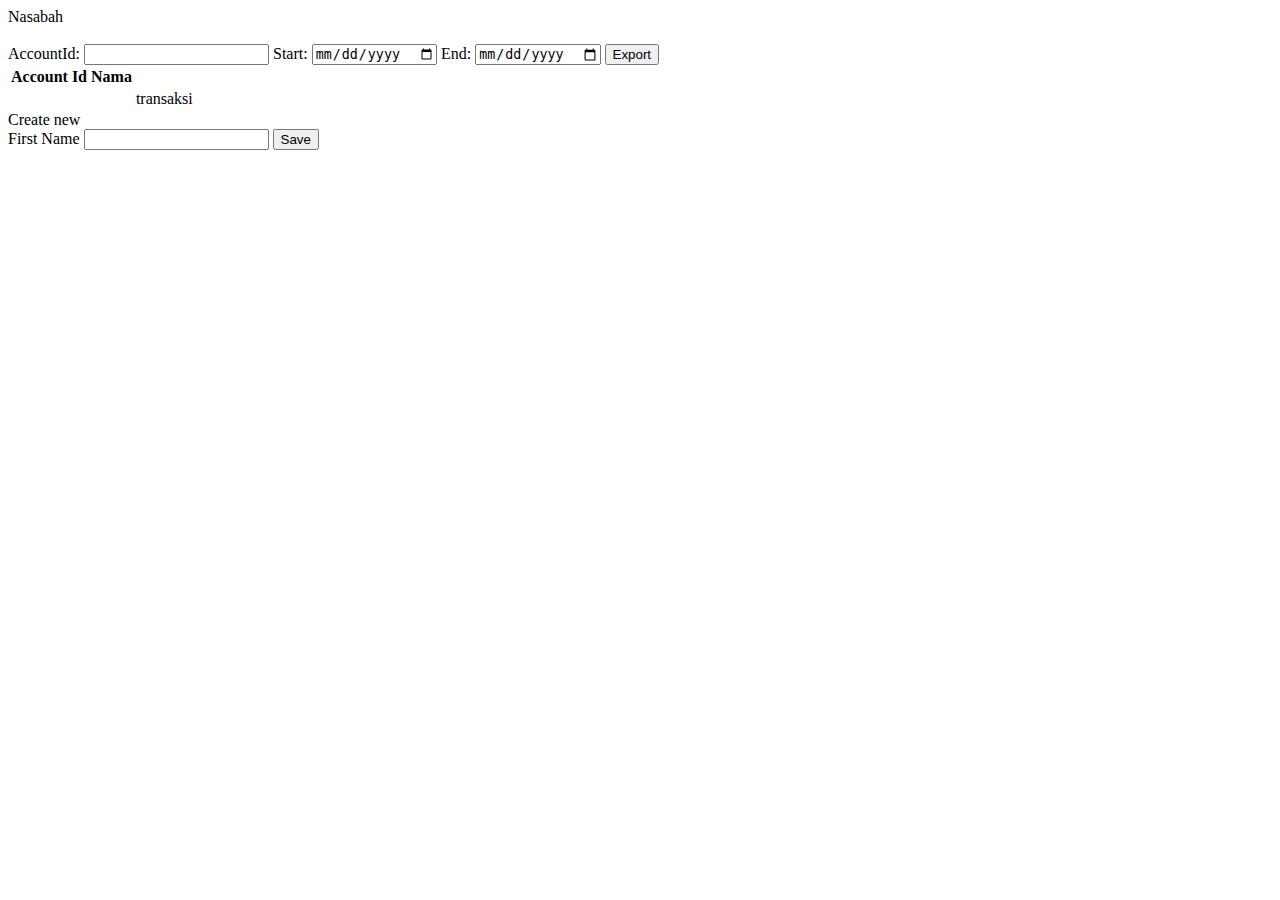
<file: src/main/resources/templates/nasabah.html>
<!DOCTYPE html>
<html xmlns:th="http://www.thymeleaf.org">
<div th:replace="topmenu::topmenu"></div>

<div class="page-content" style="min-height:500px;">
    <div class="row">
        <div th:replace="leftmenu::leftmenu"></div>
        <div class="col-md-10">
            <div class="row">
                <div class="col-md-6">
                    <div class="row">
                        <div class="col-md-12">
                            <div class="content-box-header">
                                <div class="panel-title">Nasabah</div>
                                <div class="panel-options">
                                    <a href="/nasabah" data-rel="collapse"><i class="glyphicon glyphicon-refresh"></i></a>
                                </div><br>
                                <div class="panel-title">
                                    <form id="searchForm" action="/export" method="post">
                                        AccountId: <input type="number" class="text-input" id="aId" name="aId"/>
                                        Start: <input type="date" class="date-cell" id="startDate" name="startDate"/>
                                        End: <input type="date" class="date-cell" id="endDate" name="endDate"/>

                                        <button type="submit">Export <i class="glyphicon glyphicon-search"></i></button>
                                    </form>
                                </div>
                            </div>
                            <div class="content-box-large box-with-header">
                                <table class="table table-bordered">
                                    <thead>
                                    <th>Account Id</th>
                                    <th>Nama</th>
                                    </thead>
                                    <tbody th:if="${nasabah}">
                                    <th:block th:each="nasabah : ${nasabah}">
                                        <tr>
                                            <td id="nasabahId" th:value="${nasabah.id}" th:text="${nasabah.id}"></td>
                                            <td id="nasabahNama" th:value="${nasabah.id}" th:text="${nasabah.nama}"></td>
                                            <td><a th:href="'/transaksi/nasabah?id='+${nasabah.id}" id="transaksiId" th:value="${nasabah.id}">transaksi</a></td>

                                        </tr>
                                    </th:block>
                                    </tbody>
                                </table>
                            </div>
                        </div>
                    </div>
                </div>
                <div class="col-md-6">
                    <div class="row">
                        <div class="col-md-12">
                            <div class="content-box-header">
                                <div class="panel-title">Create new</div>

                            </div>
                            <div class="content-box-large box-with-header">
                                <form action="#" th:action="@{/nasabah}" th:object="${nasabah}" method="post">
                                    <label>First Name</label>
                                    <input type="text" id="nama" name="nama" class="text-input" th:value="${nama}"/>
                                    <input type="submit"  class="btn btn-default" value="Save" />
                                </form>
                            </div>
                        </div>
                    </div>
                </div>
            </div>
        </div>
    </div>
</div>
<script>
    function transaksiNasabah(id) {
        var ids = id;
        var getId = $("#transaksiId").value();
        console.error(getId);
    }
</script>
<!-- these are some common code which we use in each and every file so separated with saprate
file in using -->
</html>
</file>
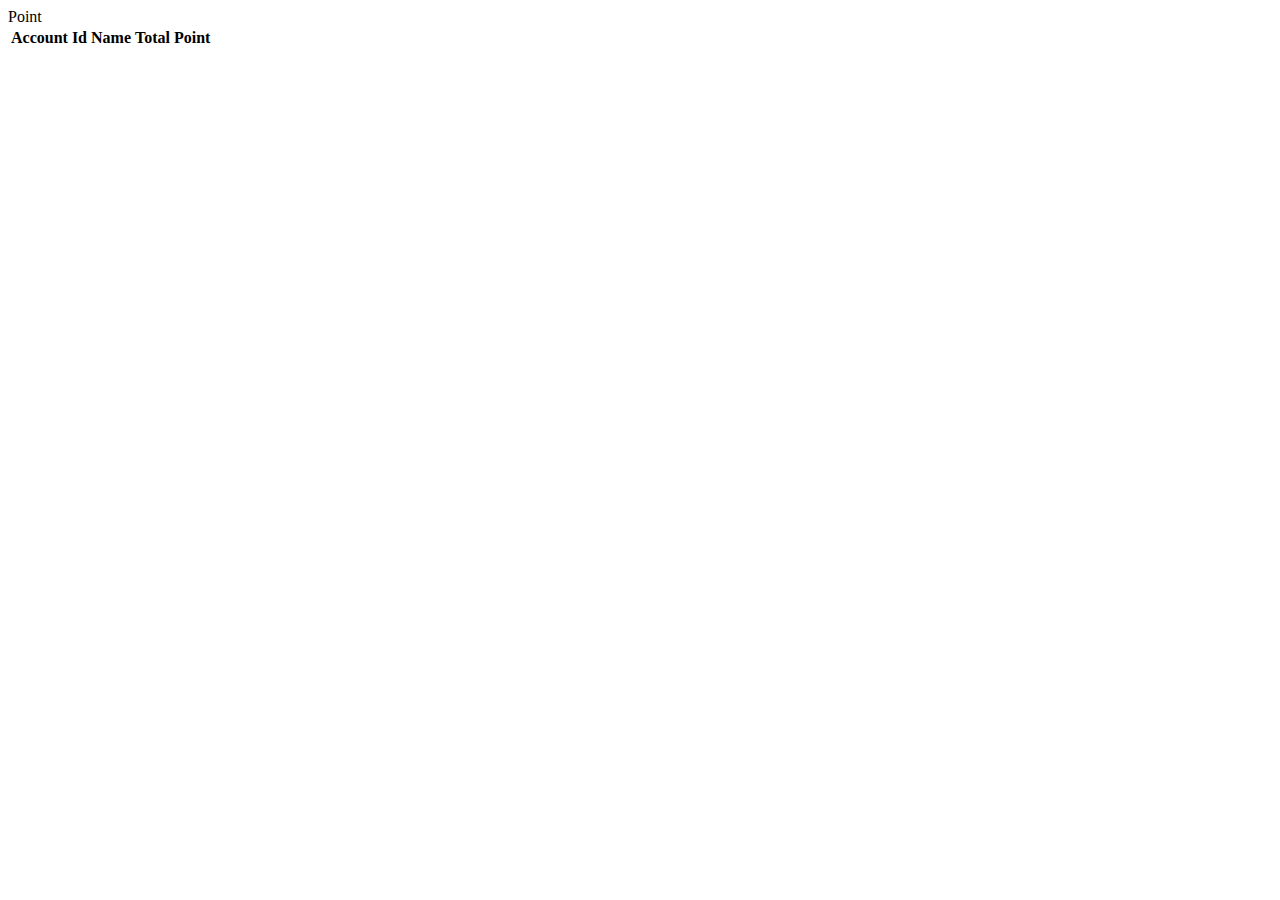
<file: src/main/resources/templates/point.html>
<!DOCTYPE html>
<html xmlns:th="http://www.thymeleaf.org">
<div th:replace="topmenu::topmenu"></div>

<div class="page-content" style="min-height:500px;">
    <div class="row">
        <div th:replace="leftmenu::leftmenu"></div>
        <div class="col-md-10">
            <div class="row">
                <div class="col-md-6">
                    <div class="row">
                        <div class="col-md-12">
                            <div class="content-box-header">
                                <div class="panel-title">Point</div>

                                <div class="panel-options">
                                    <a href="/point" data-rel="collapse"><i class="glyphicon glyphicon-refresh"></i></a>
                                </div>
                            </div>
                            <div class="content-box-large box-with-header">
                                <table class="table table-bordered">
                                    <thead>
                                    <th>Account Id</th>
                                    <th>Name</th>
                                    <th>Total Point</th>
                                    </thead>
                                    <tbody th:if="${point}">
                                    <th:block th:each="p : ${point}">
                                        <tr>
                                            <td th:text="${p.getAccountId()}"></td>
                                            <td th:text="${p.getAccountName()}"></td>
                                            <td th:text="${p.getTotalPoint()}"></td>
                                        </tr>
                                    </th:block>
                                    </tbody>
                                </table>
                            </div>
                        </div>
                    </div>
                </div>
            </div>
        </div>
    </div>
</div>

<!-- these are some common code which we use in each and every file so separated with saprate
file in using -->
</html>
</file>
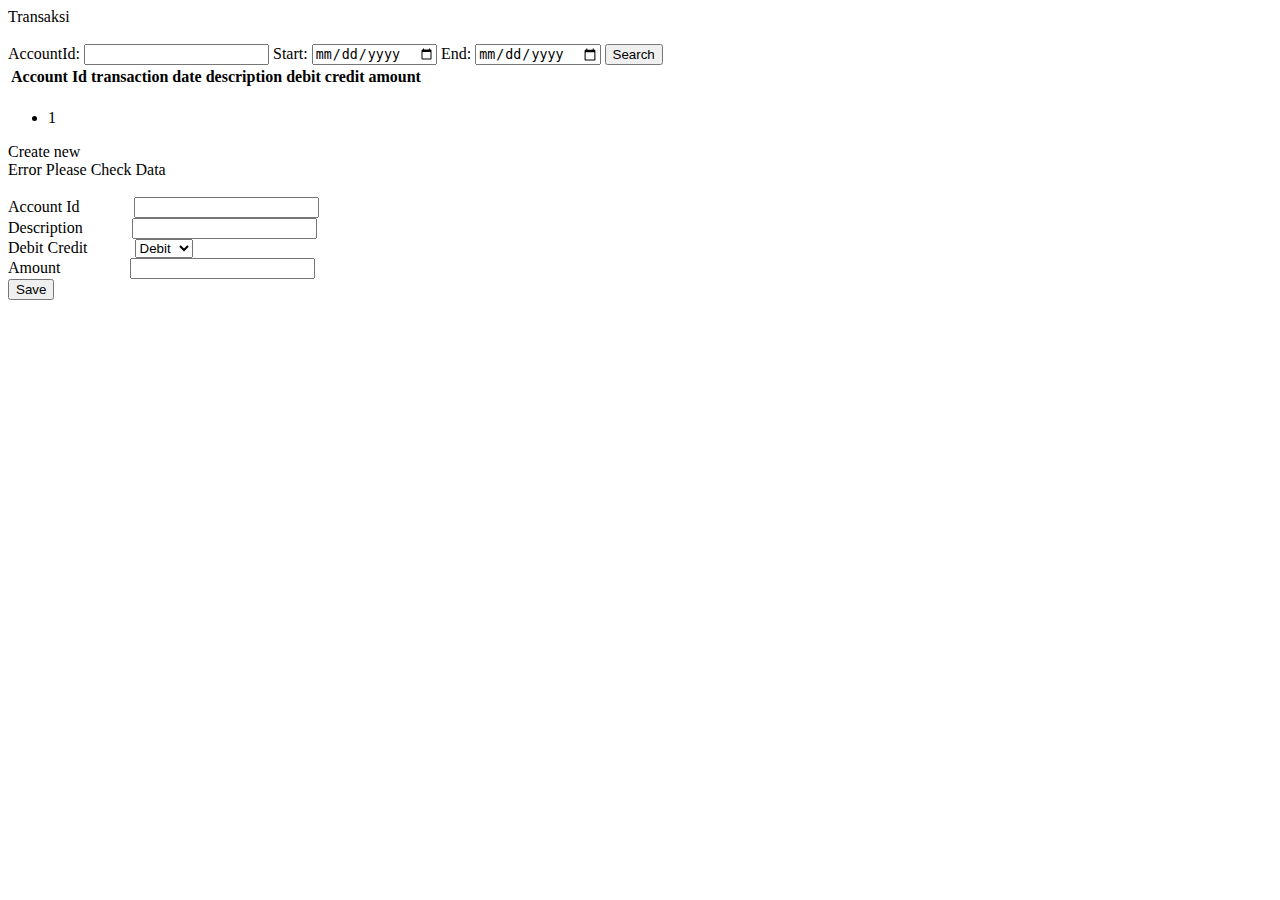
<file: src/main/resources/templates/transaksi.html>
<!DOCTYPE html>
<html xmlns:th="http://www.thymeleaf.org">
<div th:replace="topmenu::topmenu"></div>

<div class="page-content" style="min-height:500px;">
    <div class="row">
        <div th:replace="leftmenu::leftmenu"></div>
        <div class="col-md-10">
            <div class="row">
                <div class="col-md-6">
                    <div class="row">
                        <div class="col-md-12">
                            <div class="content-box-header">
                                <div class="panel-title">Transaksi</div>
                                <div class="panel-options">
                                    <a href="/transaksi" data-rel="collapse"><i class="glyphicon glyphicon-refresh"></i></a>
                                </div><br>
                                <div class="panel-title">
                                    <form id="searchForm" action="/search" method="post">
                                        AccountId: <input type="number" class="text-input" id="aId" name="aId"/>
                                        Start: <input type="date" class="date-cell" id="startDate" name="startDate"/>
                                        End: <input type="date" class="date-cell" id="endDate" name="endDate"/>

                                        <button type="submit" >Search <i class="glyphicon glyphicon-search"></i></button>
                                    </form>
                                </div>
                            </div>
                            <div class="content-box-large box-with-header">
                                <table class="table table-bordered">
                                    <thead>
                                   <!-- <th>id</th>-->
                                    <th>Account Id</th>
                                    <th>transaction date</th>
                                    <th>description</th>
                                    <th>debit credit </th>
                                    <th>amount</th>
                                    </thead>
                                    <tbody th:if="${transaksi}">
                                    <th:block th:each="t : ${transaksi}">
                                        <tr>
                                            <!--<td th:text="${t.id}"></td>-->
                                            <td th:text="${t.accountId}"></td>
                                            <td th:text="${t.transactionDate}"></td>
                                            <td th:text="${t.description}"></td>
                                            <td th:text="${t.debitCreditStatus}"></td>
                                            <td th:text="${t.amount}"></td>
                                        </tr>
                                    </th:block>
                                    </tbody>
                                </table>

                                <div class="row" th:fragment="pagination">
                                    <div class="col-md-2"></div>
                                    <div class="col-md-8">
                                        <nav aria-label="Pagination">
                                            <ul class="pagination justify-content-center">
                                                <li class="page-item" th:each="pageNumber : ${pageNumbers}" >
                                                    <a class="page-link active" th:href="@{|/transaksi/${pageNumber}|}" th:text=${pageNumber}>1</a>
                                                </li>
                                            </ul>
                                        </nav>
                                    </div>
                                    <div class="col-md-2"></div>
                                </div>

                            </div>
                        </div>
                    </div>
                </div>

                <div class="col-md-6">
                    <div class="row">
                        <div class="col-md-12">
                            <div class="content-box-header">
                                <div class="panel-title">Create new</div>
                            </div>
                            <span th:if="${ERROR}">Error Please Check Data</span>
                            <div class="content-box-large box-with-header">
                                <form action="#" th:action="@{/transaksi}" th:object="${transaksi}" method="post">
                                    <input type="hidden" name="id" id="id"/><br>
                                    <label>Account Id</label>
                                    <input class="text-input" style="margin-left: 50px" type="text" id="accountId" name="accountId" required th:value="${accountId}"/><br>
                                    <label>Description</label>
                                    <input class="text-input" style="margin-left: 45px"  type="text" id="description" name="description" required th:value="${description}"/><br>
                                    <label>Debit Credit</label>
                                    <select class="form-select-button"  style="margin-left: 43px" id="debitCreditStatus" name="debitCreditStatus" required th:value="${debitCreditStatus}">
                                        <option class="panel-options" value="D">Debit</option>
                                        <option class="panel-options" value="C">Credit</option>
                                    </select><br>
                                    <label>Amount</label>
                                    <input class="text-input" style="margin-left: 66px"  type="text" id="amount" name="amount" required th:value="${amount}"/><br>
                                    <input type="submit"  class="btn btn-default" value="Save" />
                                </form>
                            </div>
                        </div>
                    </div>
                </div>
            </div>
        </div>
    </div>
</div>

<!-- these are some common code which we use in each and every file so separated with saprate
file in using -->
</html>
</file>
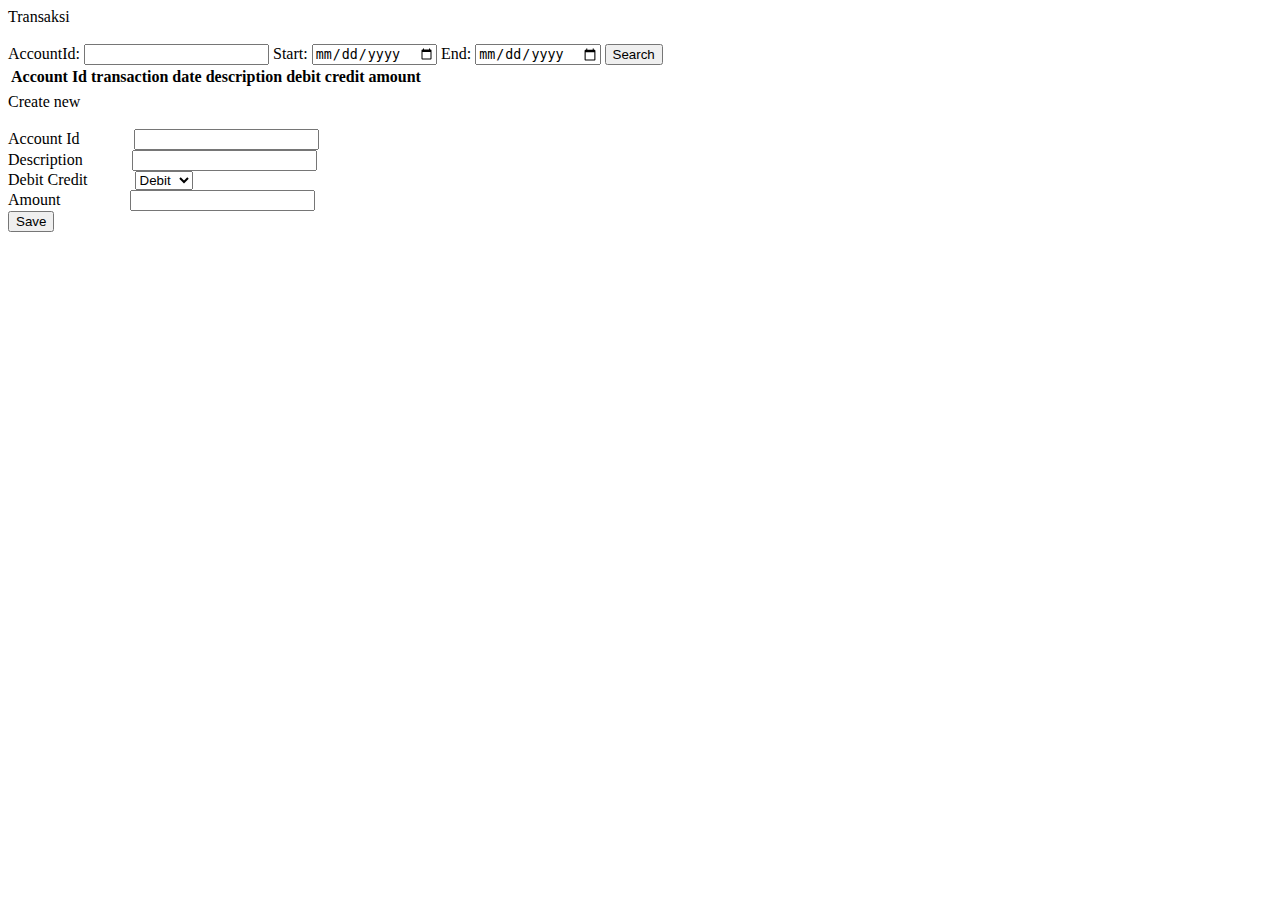
<file: src/main/resources/templates/transaksi1.html>
<!DOCTYPE html>
<html xmlns:th="http://www.thymeleaf.org">
<div th:replace="topmenu::topmenu"></div>

<div class="page-content" style="min-height:500px;">
    <div class="row">
        <div th:replace="leftmenu::leftmenu"></div>
        <div class="col-md-10">
            <div class="row">
                <div class="col-md-6">
                    <div class="row">
                        <div class="col-md-12">
                            <div class="content-box-header">
                                <div class="panel-title">Transaksi</div>
                                <div class="panel-options">
                                    <a href="/transaksi" data-rel="collapse"><i class="glyphicon glyphicon-refresh"></i></a>
                                </div><br>
                                <div class="panel-title">
                                    <form id="searchForm" action="/search" method="post">
                                        AccountId: <input type="number" class="text-input" id="aId" name="aId"/>
                                        Start: <input type="date" class="date-cell" id="startDate" name="startDate"/>
                                        End: <input type="date" class="date-cell" id="endDate" name="endDate"/>

                                        <button type="submit" >Search <i class="glyphicon glyphicon-search"></i></button>
                                    </form>
                                </div>
                            </div>
                            <div class="content-box-large box-with-header">
                                <table class="table table-bordered">
                                    <thead>
                                   <!-- <th>id</th>-->
                                    <th>Account Id</th>
                                    <th>transaction date</th>
                                    <th>description</th>
                                    <th>debit credit </th>
                                    <th>amount</th>
                                    </thead>
                                    <tbody th:if="${transaksi}">
                                    <th:block th:each="t : ${transaksi}">
                                        <tr>
                                            <!--<td th:text="${t.id}"></td>-->
                                            <td th:text="${t.accountId}"></td>
                                            <td th:text="${t.transactionDate}"></td>
                                            <td th:text="${t.description}"></td>
                                            <td th:text="${t.debitCreditStatus}"></td>
                                            <td th:text="${t.amount}"></td>
                                        </tr>
                                    </th:block>
                                    </tbody>
                                </table>
                            </div>
                        </div>
                    </div>
                </div>
                <div class="col-md-6">
                    <div class="row">
                        <div class="col-md-12">
                            <div class="content-box-header">
                                <div class="panel-title">Create new</div>

                            </div>
                            <div class="content-box-large box-with-header">
                                <form action="#" th:action="@{/transaksi}" th:object="${transaksi}" method="post">
                                    <input type="hidden" name="id" id="id"/><br>
                                    <label>Account Id</label>
                                    <input class="text-input" style="margin-left: 50px" type="text" id="accountId" name="accountId" th:value="${accountId}"/><br>
                                    <label>Description</label>
                                    <input class="text-input" style="margin-left: 45px"  type="text" id="description" name="description" th:value="${description}"/><br>
                                    <label>Debit Credit</label>
                                    <select class="form-select-button"  style="margin-left: 43px" id="debitCreditStatus" name="debitCreditStatus" th:value="${debitCreditStatus}">
                                        <option class="panel-options" value="D">Debit</option>
                                        <option class="panel-options" value="C">Credit</option>
                                    </select><br>
                                    <label>Amount</label>
                                    <input class="text-input" style="margin-left: 66px"  type="text" id="amount" name="amount" th:value="${amount}"/><br>
                                    <input type="submit"  class="btn btn-default" value="Save" />
                                </form>
                            </div>
                        </div>
                    </div>
                </div>
            </div>
        </div>
    </div>
</div>

<!-- these are some common code which we use in each and every file so separated with saprate
file in using -->
</html>
</file>
